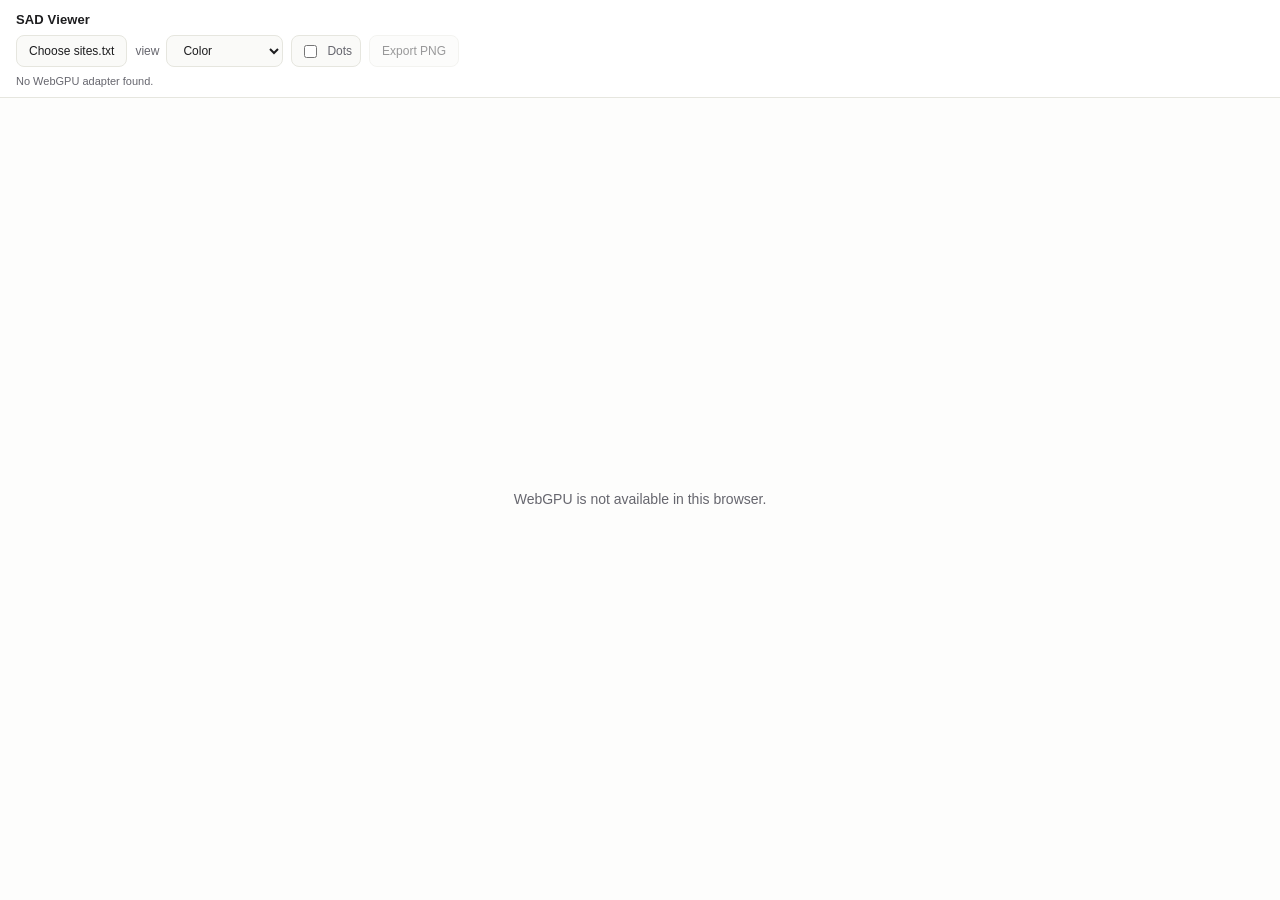
<file: backends/webgpu_js/index.html>
<!doctype html>
<html lang="en">
  <head>
    <meta charset="utf-8" />
    <meta name="viewport" content="width=device-width,initial-scale=1" />
    <title>SAD Sites Viewer (WebGPU)</title>
    <link rel="stylesheet" href="style.css" />
  </head>
  <body>
    <div class="toolbar">
      <div class="brand">SAD Viewer</div>
      <div class="controls">
        <label class="file">
          <input id="fileInput" type="file" accept=".txt" />
          <span>Choose sites.txt</span>
        </label>
        <label>
          <span>view</span>
          <select id="renderModeSelect">
            <option value="0">Color</option>
            <option value="1">IDs</option>
            <option value="2">Tau</option>
            <option value="3">Anisotropy</option>
            <option value="4">Radius</option>
          </select>
        </label>
        <label class="toggle">
          <input id="dotsToggle" type="checkbox" />
          Dots
        </label>
        <button id="exportBtn" disabled>Export PNG</button>
      </div>
      <div class="status" id="status">No file loaded.</div>
    </div>
    <div class="canvas-wrap">
      <canvas id="gpuCanvas"></canvas>
      <div id="fallback" class="fallback hidden">
        WebGPU is not available in this browser.
      </div>
    </div>
    <script src="shaders.js"></script>
    <script src="main.js"></script>
  </body>
</html>
</file>
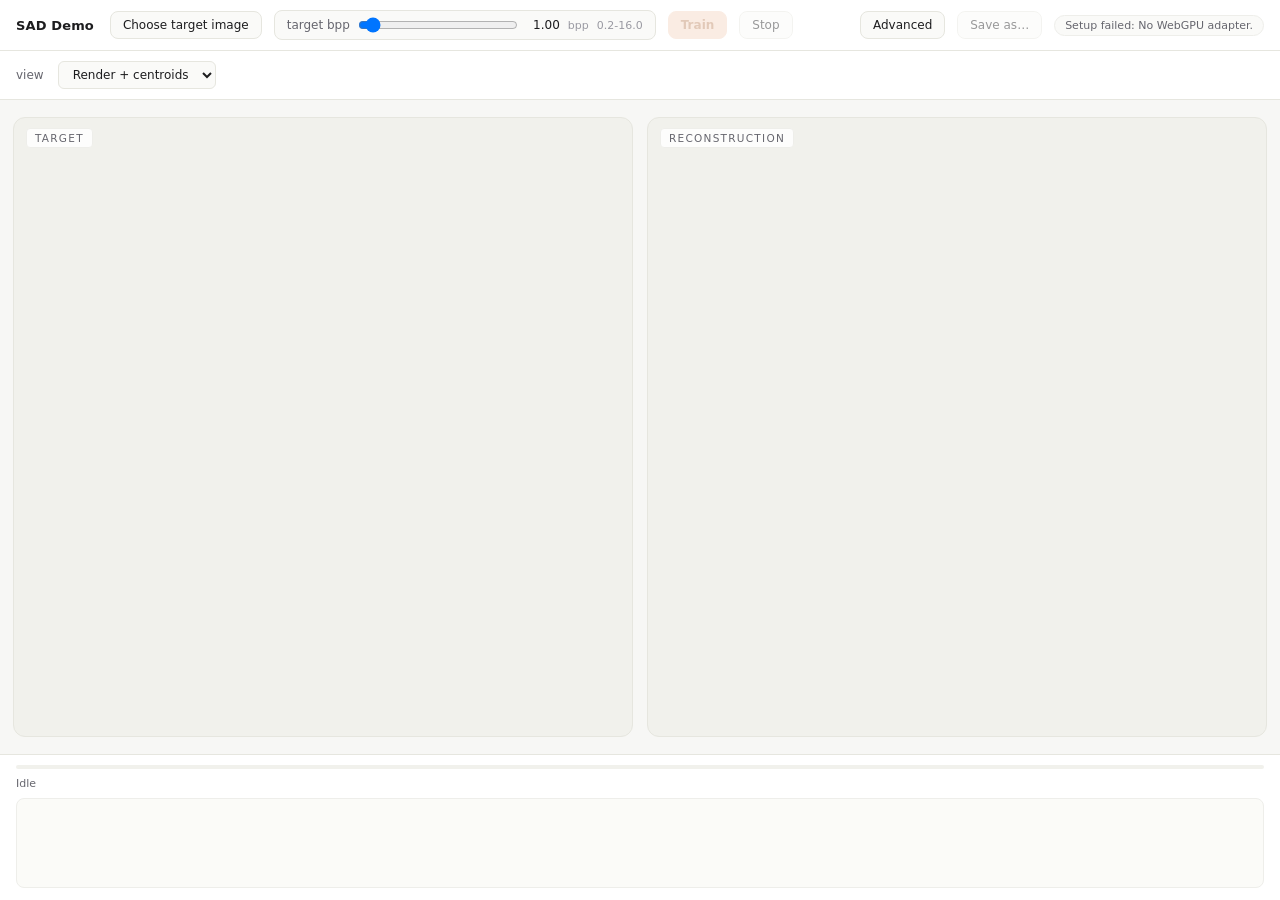
<file: backends/webgpu_js/train.html>
<!doctype html>
<html lang="en">
  <head>
    <meta charset="utf-8" />
    <meta name="viewport" content="width=device-width,initial-scale=1" />
    <title>SAD Demo</title>
    <style>
      :root {
        --bg: #f7f7f5;
        --panel: #ffffff;
        --panel-soft: #fafaf8;
        --canvas-bg: #f1f1ec;
        --line: #e6e6df;
        --line-soft: #eeeeea;
        --text: #1d1d1f;
        --text-dim: #66666e;
        --text-soft: #9a9aa2;
        --accent: #ff7d33;
        --accent-hover: #ff9054;
        --accent-contrast: #ffffff;
        --accent-soft: #fff2ea;
        --focus: rgba(255, 125, 51, 0.28);
      }
      * { box-sizing: border-box; }
      html, body {
        height: 100%;
        margin: 0;
        font-family: "Inter", "SF Pro Text", system-ui, -apple-system, "Segoe UI", Roboto, sans-serif;
        color: var(--text);
        background: var(--bg);
        overflow: hidden;
      }
      body { display: flex; flex-direction: column; }

      .top {
        flex: none;
        padding: 10px 16px;
        border-bottom: 1px solid var(--line);
        background: var(--panel);
        display: flex;
        align-items: center;
        gap: 12px;
        flex-wrap: wrap;
      }
      .brand {
        font-size: 13px;
        font-weight: 600;
        letter-spacing: 0.01em;
        margin-right: 4px;
      }
      .brand small { font-weight: 400; color: var(--text-dim); margin-left: 6px; }
      .spacer { flex: 1 1 auto; }

      .field, .btn, .file-btn {
        font: inherit;
        font-size: 12px;
        padding: 6px 12px;
        border-radius: 8px;
        border: 1px solid var(--line);
        background: var(--panel-soft);
        color: var(--text);
        cursor: pointer;
        transition: background 120ms, border-color 120ms, color 120ms;
      }
      .field { cursor: text; }
      .btn:hover, .file-btn:hover, .field:hover { background: #ffffff; border-color: #d5d5ce; }
      .btn[disabled], .file-btn[disabled] { opacity: 0.45; cursor: not-allowed; }

      .btn-primary {
        background: var(--accent);
        color: var(--accent-contrast);
        border-color: var(--accent);
        font-weight: 600;
      }
      .btn-primary:hover:not([disabled]) {
        background: var(--accent-hover);
        border-color: var(--accent-hover);
      }
      .btn-primary[disabled] {
        background: #f4d6c3;
        color: #c08a64;
        border-color: #f4d6c3;
      }
      .btn-ghost { background: transparent; }
      .file-btn input { display: none; }

      .bpp-group {
        display: flex;
        align-items: center;
        gap: 8px;
        padding: 6px 12px;
        border: 1px solid var(--line);
        border-radius: 8px;
        background: var(--panel-soft);
      }
      .bpp-group label {
        color: var(--text-dim);
        font-size: 12px;
        white-space: nowrap;
      }
      .bpp-group input[type="range"] {
        width: 160px;
        margin: 0;
      }
      .bpp-unit {
        color: var(--text-soft);
        font-size: 11px;
      }
      .bpp-value {
        min-width: 34px;
        color: var(--text);
        font-size: 12px;
        font-variant-numeric: tabular-nums;
        text-align: right;
      }
      .bpp-hint {
        font-size: 11px;
        color: var(--text-soft);
        white-space: nowrap;
      }

      .save-menu {
        position: relative;
      }
      .save-popover {
        position: absolute;
        top: calc(100% + 6px);
        right: 0;
        min-width: 160px;
        padding: 4px;
        background: var(--panel);
        border: 1px solid var(--line);
        border-radius: 10px;
        box-shadow: 0 6px 20px rgba(0, 0, 0, 0.08);
        z-index: 10;
        display: flex;
        flex-direction: column;
        gap: 2px;
      }
      .save-popover.hidden { display: none; }
      .save-opt {
        font: inherit;
        font-size: 12px;
        text-align: left;
        padding: 7px 12px;
        border: none;
        background: transparent;
        color: var(--text);
        border-radius: 6px;
        cursor: pointer;
      }
      .save-opt:hover { background: var(--accent-soft); }

      .status-chip {
        font-size: 11px;
        color: var(--text-dim);
        padding: 3px 10px;
        border-radius: 999px;
        background: var(--panel-soft);
        border: 1px solid var(--line-soft);
      }

      .main {
        flex: 1;
        min-height: 0;
        display: flex;
      }

      .panel {
        flex: none;
        width: 320px;
        background: var(--panel);
        border-right: 1px solid var(--line);
        overflow-y: auto;
        padding: 16px 16px 24px;
      }
      .panel.hidden { display: none; }
      .panel h3 {
        margin: 14px 0 6px;
        font-size: 10.5px;
        text-transform: uppercase;
        letter-spacing: 0.12em;
        color: var(--text-soft);
        font-weight: 500;
      }
      .panel h3:first-child { margin-top: 0; }
      .row {
        display: flex;
        justify-content: space-between;
        align-items: center;
        gap: 10px;
        padding: 5px 0;
      }
      .row label {
        font-size: 12px;
        color: var(--text-dim);
        flex: 1;
        min-width: 0;
      }
      .row input[type="number"], .row input[type="text"] {
        width: 110px;
        font: inherit;
        font-size: 12px;
        padding: 5px 8px;
        border: 1px solid var(--line);
        background: #ffffff;
        color: var(--text);
        border-radius: 6px;
        text-align: right;
      }
      .row input[type="number"]:focus, .row input[type="text"]:focus {
        outline: none;
        border-color: var(--accent);
        box-shadow: 0 0 0 3px var(--focus);
      }
      .row input[type="checkbox"] { accent-color: var(--accent); }
      .file-inline {
        display: flex;
        align-items: center;
        gap: 8px;
      }
      .file-inline .file-btn { padding: 4px 8px; font-size: 11px; }
      .file-name { font-size: 11px; color: var(--text-soft); }

      /* Viewer area */
      .view {
        flex: 1;
        min-width: 0;
        display: flex;
        flex-direction: column;
        background: var(--bg);
      }
      .view-toolbar {
        flex: none;
        padding: 10px 16px;
        border-bottom: 1px solid var(--line);
        background: var(--panel);
        display: flex;
        gap: 14px;
        align-items: center;
        font-size: 12px;
      }
      .view-toolbar select {
        font: inherit;
        font-size: 12px;
        padding: 5px 10px;
        border: 1px solid var(--line);
        background: var(--panel-soft);
        color: var(--text);
        border-radius: 6px;
      }
      .view-toolbar select:focus {
        outline: none;
        border-color: var(--accent);
        box-shadow: 0 0 0 3px var(--focus);
      }
      .metric-row {
        display: flex;
        gap: 14px;
        flex-wrap: wrap;
        margin-left: auto;
        color: var(--text-dim);
        font-variant-numeric: tabular-nums;
      }
      .metric-row strong { color: var(--text); font-weight: 600; }

      .canvases {
        flex: 1;
        min-height: 0;
        display: grid;
        grid-template-columns: 1fr 1fr;
        gap: 12px;
        padding: 12px;
        place-items: center;
        align-content: center;
        overflow: auto;
      }
      .canvas-card {
        position: relative;
        width: min(100%, calc(100vh - 220px), 620px);
        aspect-ratio: 1 / 1;
        background: var(--canvas-bg);
        border: 1px solid var(--line);
        border-radius: 12px;
        overflow: hidden;
        display: flex;
        align-items: center;
        justify-content: center;
      }
      .canvas-card canvas {
        width: auto;
        height: auto;
        max-width: none;
        max-height: none;
        image-rendering: pixelated;
        display: block;
        flex: none;
      }
      .card-label {
        position: absolute;
        top: 10px;
        left: 12px;
        font-size: 10.5px;
        text-transform: uppercase;
        letter-spacing: 0.12em;
        color: var(--text-dim);
        background: rgba(255, 255, 255, 0.82);
        padding: 3px 8px;
        border-radius: 4px;
        backdrop-filter: blur(6px);
        border: 1px solid var(--line-soft);
      }

      .footer {
        flex: none;
        padding: 10px 16px 12px;
        border-top: 1px solid var(--line);
        background: var(--panel);
        display: flex;
        flex-direction: column;
        gap: 8px;
      }
      .progress {
        height: 4px;
        width: 100%;
        background: var(--canvas-bg);
        border-radius: 999px;
        overflow: hidden;
      }
      .progress-fill {
        height: 100%;
        width: 0%;
        background: var(--accent);
        transition: width 100ms linear;
      }
      .progress-text {
        font-size: 11px;
        color: var(--text-dim);
        font-variant-numeric: tabular-nums;
      }
      .log {
        height: 90px;
        overflow-y: auto;
        font-size: 10.5px;
        line-height: 1.5;
        font-family: "SF Mono", ui-monospace, Menlo, Consolas, monospace;
        color: var(--text-dim);
        background: #fbfbf8;
        border: 1px solid var(--line-soft);
        border-radius: 8px;
        padding: 6px 10px;
        white-space: pre;
      }

      @media (max-width: 820px) {
        html, body { overflow: auto; }
        .main { min-height: 720px; }
        .canvases {
          grid-template-columns: 1fr;
          align-content: start;
        }
        .canvas-card {
          width: min(100%, 520px);
        }
      }
    </style>
  </head>
  <body>
    <div class="top">
      <div class="brand">SAD Demo</div>

      <label class="file-btn">
        <input id="imageInput" type="file" accept="image/*" />
        <span id="imageLabel">Choose target image</span>
      </label>

      <div class="bpp-group">
        <label>target bpp</label>
        <input id="bppInput" type="range" min="0.2" max="16" step="0.05" value="1.00" />
        <output id="bppValue" class="bpp-value" for="bppInput">1.00</output>
        <span class="bpp-unit">bpp</span>
        <span class="bpp-hint">0.2-16.0</span>
      </div>

      <button class="btn btn-primary" id="startBtn" disabled>Train</button>
      <button class="btn" id="stopBtn" disabled>Stop</button>

      <div class="spacer"></div>

      <button class="btn" id="toggleParamsBtn">Advanced</button>

      <div class="save-menu">
        <button class="btn" id="saveBtn" disabled>Save as…</button>
        <div class="save-popover hidden" id="savePopover">
          <button class="save-opt" id="savePng">PNG image</button>
          <button class="save-opt" id="saveTxt">sites.txt</button>
        </div>
      </div>

      <span class="status-chip" id="status">Loading…</span>
    </div>

    <div class="main">
      <aside class="panel hidden" id="paramsPanel">
        <h3>Input</h3>
        <div class="row">
          <label>mask</label>
          <div class="file-inline">
            <label class="file-btn"><input id="maskInput" type="file" accept="image/*" />Load</label>
            <span class="file-name" id="maskLabel">none</span>
          </div>
        </div>
        <div class="row">
          <label>init sites</label>
          <div class="file-inline">
            <label class="file-btn"><input id="initSitesInput" type="file" accept=".txt" />Load</label>
            <span class="file-name" id="initLabel">gradient init</span>
          </div>
        </div>

        <h3>Sites &amp; iterations</h3>
        <div class="row"><label>iters</label><input id="p-iters" type="number" /></div>
        <div class="row"><label>sites</label><input id="p-sites" type="number" /></div>
        <div class="row"><label>max-sites</label><input id="p-maxSites" type="number" /></div>
        <div class="row"><label>log-freq</label><input id="p-logFreq" type="number" /></div>
        <div class="row"><label>viewer-freq</label><input id="p-viewerFreq" type="number" value="100" /></div>

        <h3>Densify</h3>
        <div class="row"><label>enabled</label><input id="p-densify" type="checkbox" /></div>
        <div class="row"><label>start</label><input id="p-densifyStart" type="number" /></div>
        <div class="row"><label>end</label><input id="p-densifyEnd" type="number" /></div>
        <div class="row"><label>freq</label><input id="p-densifyFreq" type="number" /></div>
        <div class="row"><label>percentile</label><input id="p-densifyPercentile" type="number" step="0.001" /></div>
        <div class="row"><label>score alpha</label><input id="p-densifyScoreAlpha" type="number" step="0.05" /></div>

        <h3>Prune</h3>
        <div class="row"><label>start</label><input id="p-pruneStart" type="number" /></div>
        <div class="row"><label>end</label><input id="p-pruneEnd" type="number" /></div>
        <div class="row"><label>freq</label><input id="p-pruneFreq" type="number" /></div>
        <div class="row"><label>percentile</label><input id="p-prunePercentile" type="number" step="0.001" /></div>
        <div class="row"><label>during densify</label><input id="p-pruneDuringDensify" type="checkbox" /></div>

        <h3>Candidates</h3>
        <div class="row"><label>freq</label><input id="p-candFreq" type="number" /></div>
        <div class="row"><label>passes</label><input id="p-candUpdatePasses" type="number" /></div>
        <div class="row"><label>downscale</label><input id="p-candDownscale" type="number" /></div>
        <div class="row"><label>radius scale</label><input id="p-candRadiusScale" type="number" step="1" /></div>
        <div class="row"><label>radius probes</label><input id="p-candRadiusProbes" type="number" /></div>
        <div class="row"><label>inject count</label><input id="p-candInjectCount" type="number" /></div>
        <div class="row"><label>hilbert window</label><input id="p-candHilbertWindow" type="number" /></div>
        <div class="row"><label>hilbert probes</label><input id="p-candHilbertProbes" type="number" /></div>

        <h3>Learning rates</h3>
        <div class="row"><label>pos</label><input id="p-lrPosBase" type="number" step="0.001" /></div>
        <div class="row"><label>tau</label><input id="p-lrTauBase" type="number" step="0.001" /></div>
        <div class="row"><label>radius</label><input id="p-lrRadiusBase" type="number" step="0.001" /></div>
        <div class="row"><label>color</label><input id="p-lrColorBase" type="number" step="0.001" /></div>
        <div class="row"><label>dir</label><input id="p-lrDirBase" type="number" step="0.001" /></div>
        <div class="row"><label>aniso</label><input id="p-lrAnisoBase" type="number" step="0.001" /></div>
      </aside>

      <section class="view">
        <div class="view-toolbar">
          <span style="color:var(--text-dim)">view</span>
          <select id="viewMode">
            <option value="render">Render</option>
            <option value="centroids" selected>Render + centroids</option>
            <option value="diagram">Site IDs</option>
            <option value="heatmap">Tau heatmap</option>
          </select>
          <div class="metric-row" id="metricRow"></div>
        </div>

        <div class="canvases">
          <div class="canvas-card">
            <span class="card-label">Target</span>
            <canvas id="targetCanvas"></canvas>
          </div>
          <div class="canvas-card">
            <span class="card-label" id="previewLabel">Reconstruction</span>
            <canvas id="previewCanvas"></canvas>
            <canvas id="overlayCanvas" style="position:absolute;pointer-events:none"></canvas>
          </div>
        </div>

        <div class="footer">
          <div class="progress"><div class="progress-fill" id="progressFill"></div></div>
          <div class="progress-text" id="progressText">Idle</div>
          <div class="log" id="logPanel"></div>
        </div>
      </section>
    </div>

    <script type="module" src="train.js?v=viewer-sync-20260423j"></script>
  </body>
</html>
</file>
<file: backends/webgpu_js/style.css>
:root {
  --bg: #f7f7f5;
  --panel: #ffffff;
  --panel-soft: #fafaf8;
  --canvas-bg: #f1f1ec;
  --line: #e6e6df;
  --text: #1d1d1f;
  --text-dim: #66666e;
  --accent: #8b0000;
  --focus: rgba(139, 0, 0, 0.2);
}

* {
  box-sizing: border-box;
}

html,
body {
  height: 100%;
  margin: 0;
}

body {
  display: flex;
  flex-direction: column;
  overflow: hidden;
  color: var(--text);
  background: var(--bg);
  font-family: -apple-system, BlinkMacSystemFont, "Segoe UI", Roboto, Helvetica, Arial, sans-serif;
  -webkit-font-smoothing: antialiased;
}

.toolbar {
  flex: none;
  padding: 10px 16px;
  border-bottom: 1px solid var(--line);
  background: var(--panel);
}

.brand {
  display: inline-flex;
  align-items: center;
  margin: 0 14px 8px 0;
  color: var(--text);
  font-size: 13px;
  font-weight: 700;
  letter-spacing: 0.01em;
}

.controls {
  display: flex;
  flex-wrap: wrap;
  align-items: center;
  gap: 8px;
}

label {
  display: inline-flex;
  align-items: center;
  gap: 7px;
  color: var(--text-dim);
  font-size: 12px;
  white-space: nowrap;
}

button,
select,
.file span {
  min-height: 32px;
  padding: 6px 12px;
  border: 1px solid var(--line);
  border-radius: 8px;
  background: var(--panel-soft);
  color: var(--text);
  font: inherit;
  font-size: 12px;
  cursor: pointer;
  transition: background 120ms, border-color 120ms, color 120ms;
}

button:hover:not(:disabled),
select:hover,
.file:hover span {
  border-color: #d5d5ce;
  background: #ffffff;
}

button:focus-visible,
select:focus-visible,
.file input:focus-visible + span {
  outline: none;
  border-color: var(--accent);
  box-shadow: 0 0 0 3px var(--focus);
}

button:disabled {
  opacity: 0.45;
  cursor: not-allowed;
}

select {
  min-width: 108px;
  padding-right: 26px;
}

.toggle {
  min-height: 32px;
  padding: 0 8px;
  border: 1px solid var(--line);
  border-radius: 8px;
  background: var(--panel-soft);
}

.toggle input {
  accent-color: var(--accent);
}

.file {
  gap: 0;
}

.file input {
  display: none;
}

.file span {
  display: inline-flex;
  align-items: center;
}

.status {
  margin-top: 8px;
  color: var(--text-dim);
  font-size: 11px;
  font-variant-numeric: tabular-nums;
}

.canvas-wrap {
  position: relative;
  flex: 1;
  min-height: 0;
  width: 100%;
  background:
    linear-gradient(0deg, rgba(255, 255, 255, 0.64), rgba(255, 255, 255, 0.64)),
    var(--canvas-bg);
}

canvas {
  display: block;
  width: 100%;
  height: 100%;
}

#gpuCanvas {
  background: var(--canvas-bg);
}

.fallback {
  position: absolute;
  inset: 0;
  display: flex;
  align-items: center;
  justify-content: center;
  padding: 24px;
  background: rgba(255, 255, 255, 0.86);
  color: var(--text-dim);
  font-size: 14px;
  text-align: center;
}

.hidden {
  display: none;
}

@media (max-width: 760px) {
  body {
    overflow: auto;
  }

  .toolbar {
    position: relative;
  }

  .controls {
    align-items: stretch;
  }

  .canvas-wrap {
    min-height: 68vh;
  }
}
</file>
